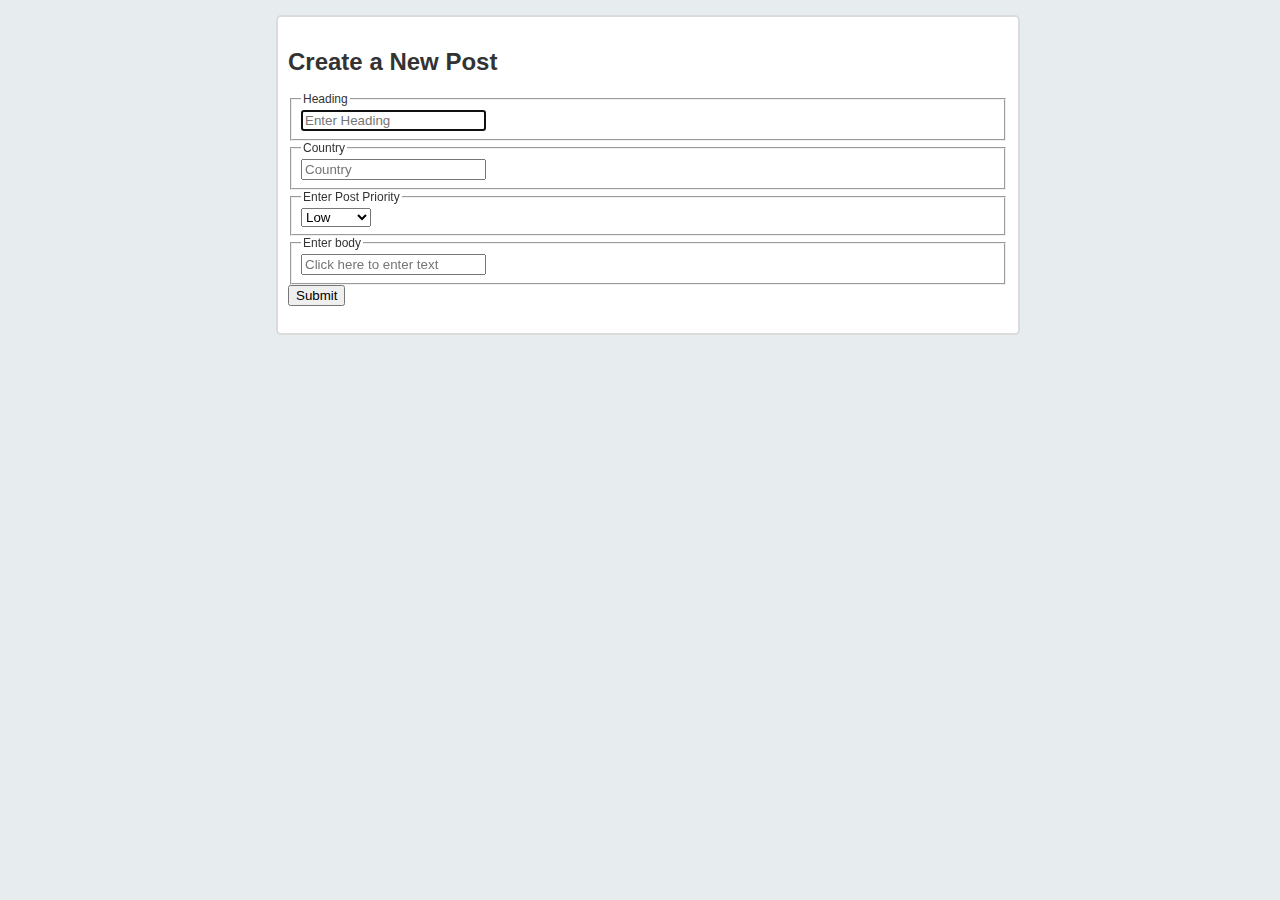
<file: createForm.html>
<!DOCTYPE html>
<head>
  <meta name = "author" content = "Michelle Le"/>
<meta charset = "UTF-8"/>
<meta name = "viewport" content = "width = device-width, initial-scale = 1.0">


<! Links to the font>
<link rel = "stylesheet" href = "https://fonts.googleapis.com/css?family=Asap+Condensed">

 <! Links the CSS document for the format of the entire website >	
 <link rel="stylesheet" href="main.css">
<script src="Post.js"></script>
<! Links the icons library>
<link rel = "stylesheet" href = "https://cdnjs.cloudflare.com/ajax/libs/font-awesome/4.7.0/css/font-awesome.min.css">  
</head>


<div class="wrap">
  <div><h1 class="title">Create a New Post</h1></div>
  <p class="Create">
        <fieldset>
        <legend>Heading</legend>
            <input type="text" id="title" name="title" placeholder="Enter Heading" autofocus="autofocus"
                  pattern="[A-Za-z]{2,50}" required="required"/></br>
            <input type="hidden" id="session" name="session"/>
        </fieldset>
        <fieldset>
            <legend>Country</legend>
                <input type="text" id="country" name="country" placeholder="Country" autofocus="autofocus"
                      pattern="[A-Za-z]{2,50}" required="required"/></br>
                <input type="hidden" id="session" name="session"/>
            </fieldset>
            <fieldset>
            <legend>Enter Post Priority</legend>
                <select size="1" name="priority" id="priority">
                    <option value="low" selected="selected">Low</option>
                    <option value="medium">Medium</option>
                    <option value="high">High</option>
                </select>
            </fieldset>

            <fieldset>
            <legend>Enter body</legend>    
            <input type="text" id="body" class="postBody" name="body" placeholder="Click here to enter text" 
            required="required"/>   
            </fieldset>
    <button type="button" onclick="create" >Submit</button>
  </p>
</div>
</file>
<file: main.css>
body{
	font: 12px Arial,Tahoma,Helvetica,FreeSans,sans-serif;
	text-transform: inherit;
	color: #333;
	background: #e7edee;
	width: 100%;
}
.wrap{
	width: 720px;
	margin: 15px auto;
	padding: 15px 10px;
	background: white;
	border: 2px solid #DBDBDB;
	-webkit-border-radius: 5px;
	-moz-border-radius: 5px;
	border-radius: 5px;
}
.title, .userName {
  font-weight:700;
}

.post {
  border-bottom: 1px solid black;
  padding-bottom: 5px;
}

.post .title{
  font-style:italic;
}
.post .body{
  margin-top:5px;
}
</file>
